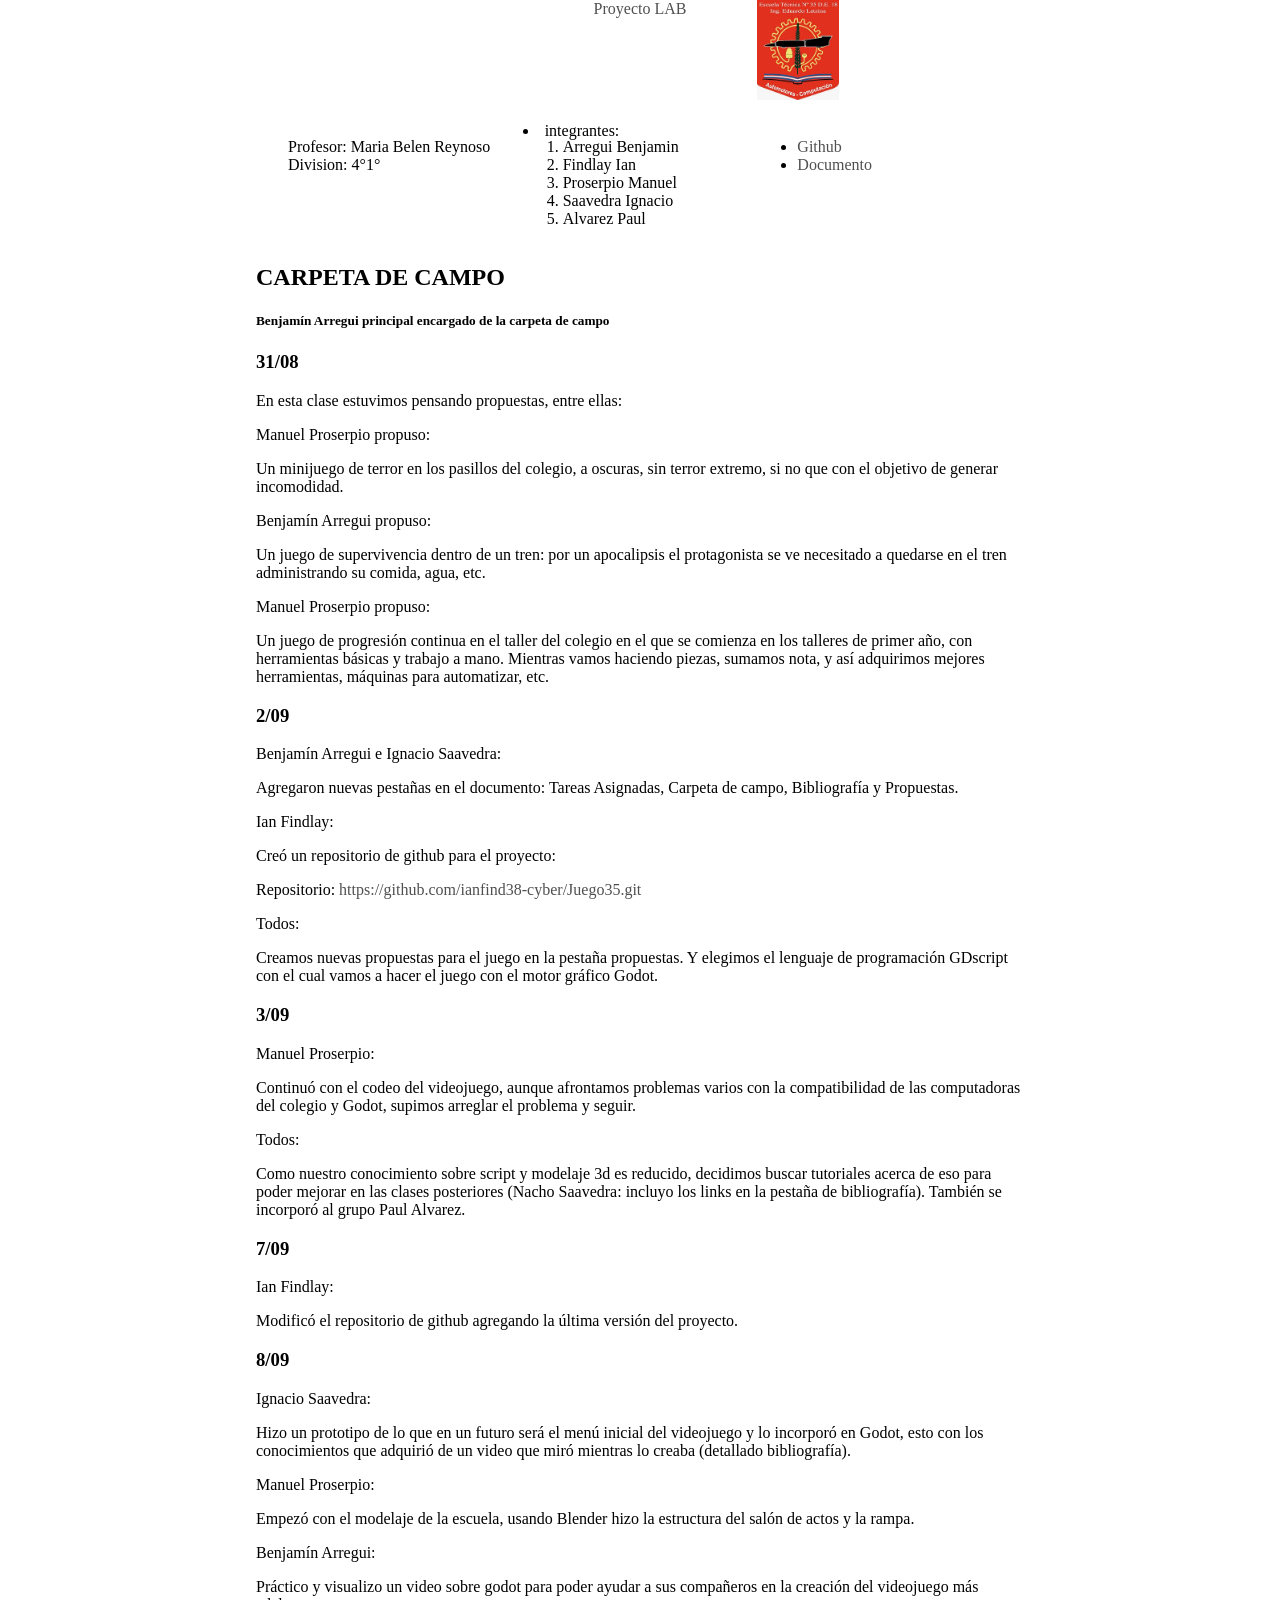
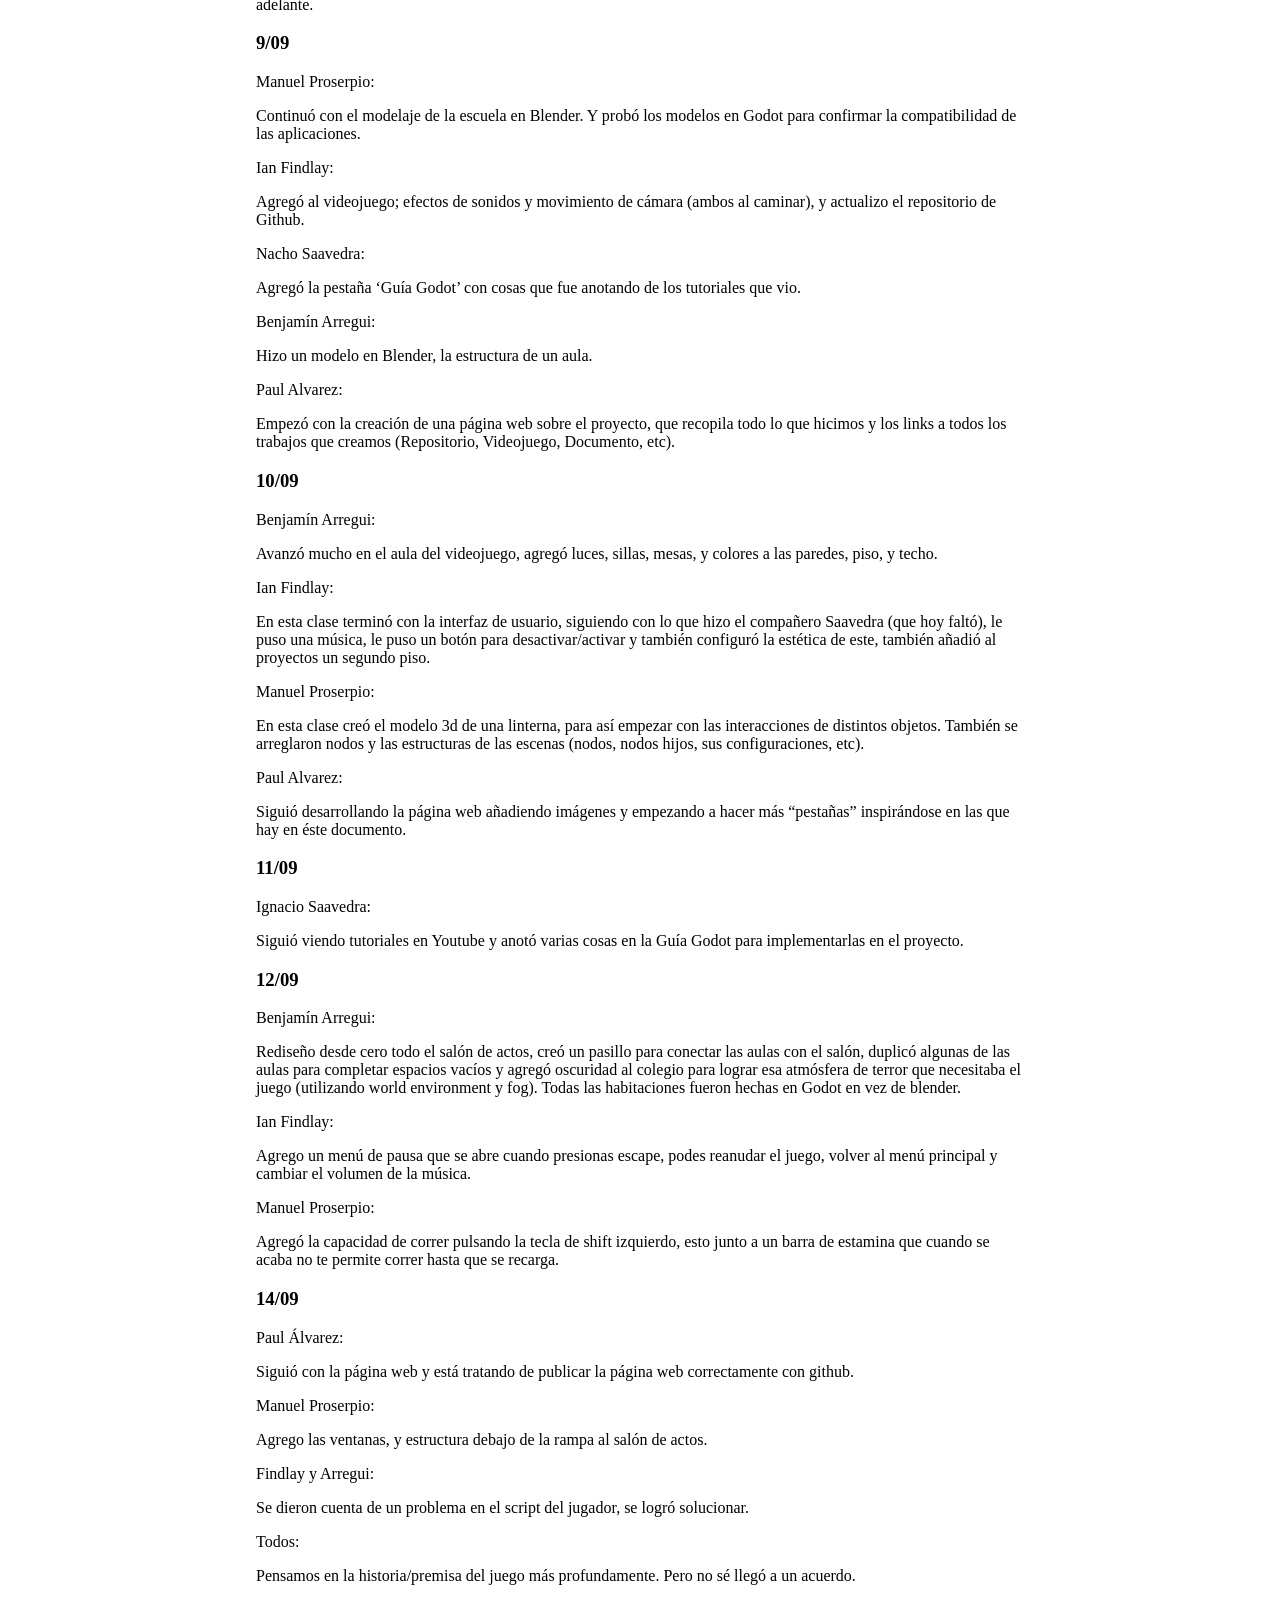
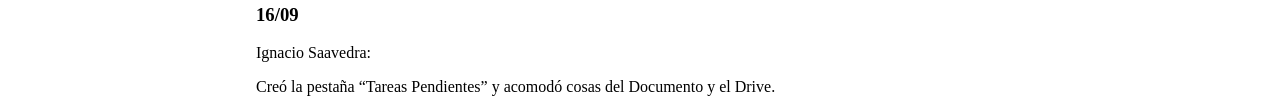
<file: proyecto2.html>
<!DOCTYPE html>
<html lang="en">
<head>
    <meta charset="UTF-8">
    <link rel="stylesheet" href="style2.css">
    <meta http-equiv="X-UA-Compatible" content="IE=edge">
    <meta name="viewport" content="width=device-width, initial-scale=1.0">
    <title>Document</title>
</head>
<body>
    <header class="content">
        <a href="index.html" class="titulo">Proyecto LAB</a>
        <ul>
            <li>
                <a href="https://github.com/ianfind38-cyber/Juego35.git" target="_blank">Github</a>
            </li>
            <li>
                <a href="https://docs.google.com/document/d/1GFsjViJiPnZ1obTiey-AY4Ti4-jejEsQxB0f-Myzk28/edit?usp=sharing" class="document" target="_blank">Documento</a>
            </li>
        </ul>
        <img src="descarga.jpg" alt="no imagen">
        <p class="a"> Profesor: Maria Belen Reynoso 
            Division: 4°1°
        </p>
        <li class="li44">integrantes:</li>
        <ol class="ol">
            <li>Arregui Benjamin</li>
            <li>Findlay Ian</li>
            <li>Proserpio Manuel</li>
            <li>Saavedra Ignacio</li>
            <li>Alvarez Paul</li>
        </ol>
    </header>
    <main class="ian">
        <h2>CARPETA DE CAMPO</h2>
        <h5>Benjamín Arregui principal encargado de la carpeta de campo</h5>
        <h3>31/08</h3>
        <p>En esta clase estuvimos pensando propuestas, entre ellas:</p>
        <p>Manuel Proserpio propuso:</p>
        <p>Un minijuego de terror en los pasillos del colegio, a oscuras, sin terror extremo, si no que con el objetivo de generar incomodidad.</p>
        <p>Benjamín Arregui propuso:</p>
        <p>Un juego de supervivencia dentro de un tren: por un apocalipsis el protagonista se ve necesitado a quedarse en el tren administrando su comida, agua, etc.</p>
        <p>Manuel Proserpio propuso:</p>
        <p>Un juego de progresión continua en el taller del colegio en el que se comienza en los talleres de primer año, con herramientas básicas y trabajo a mano. Mientras vamos haciendo piezas, sumamos nota, y así adquirimos mejores herramientas, máquinas para automatizar, etc.</p>
        <h3>2/09</h3>
        <p>Benjamín Arregui e Ignacio Saavedra:</p>
        <p>Agregaron nuevas pestañas en el documento: Tareas Asignadas, Carpeta de campo, Bibliografía y Propuestas.</p>
        <p>Ian Findlay:</p>
        <p>Creó un repositorio de github para el proyecto:</p>
        <p>Repositorio: <a href="https://github.com/ianfind38-cyber/Juego35.git" target="_blank">https://github.com/ianfind38-cyber/Juego35.git</a></p>
        <p>Todos:</p>
        <p>Creamos nuevas propuestas para el juego en la pestaña propuestas. Y elegimos el lenguaje de programación GDscript con el cual vamos a hacer el juego con el motor gráfico Godot.</p>
        <h3>3/09</h3>
        <p>Manuel Proserpio:</p>
        <p>Continuó con el codeo del videojuego, aunque afrontamos problemas varios con la compatibilidad de las computadoras del colegio y Godot, supimos arreglar el problema y seguir.</p>
        <p>Todos:</p>
        <p>Como nuestro conocimiento sobre script y modelaje 3d es reducido, decidimos buscar tutoriales acerca de eso para poder mejorar en las clases posteriores (Nacho Saavedra: incluyo los links en la pestaña de bibliografía). También se incorporó al grupo Paul Alvarez.</p>
        <h3>7/09</h3>
        <p>Ian Findlay:</p>
        <p>Modificó el repositorio de github agregando la última versión del proyecto.</p>
        <h3>8/09</h3>
        <p>Ignacio Saavedra:</p>
        <p>Hizo un prototipo de lo que en un futuro será el menú inicial del videojuego y lo incorporó en Godot, esto con los conocimientos que adquirió de un video que miró mientras lo creaba (detallado bibliografía).</p>
        <p>Manuel Proserpio:</p>
        <p>Empezó con el modelaje de la escuela, usando Blender hizo la estructura del salón de actos y la rampa.</p>
        <p>Benjamín Arregui:</p>
        <p>Práctico y visualizo un video sobre godot para poder ayudar a sus compañeros en la creación del videojuego más adelante.</p>
        <h3>9/09</h3>
        <p>Manuel Proserpio:</p>
        <p>Continuó con el modelaje de la escuela en Blender. Y probó los modelos en Godot para confirmar la compatibilidad de las aplicaciones.</p>
        <p>Ian Findlay:</p>
        <p>Agregó al videojuego; efectos de sonidos y movimiento de cámara (ambos al caminar), y actualizo el repositorio de Github.</p>
        <p>Nacho Saavedra:</p>
        <p>Agregó la pestaña ‘Guía Godot’ con cosas que fue anotando de los tutoriales que vio.</p>
        <p>Benjamín Arregui:</p>
        <p>Hizo un modelo en Blender, la estructura de un aula.</p>
        <p>Paul Alvarez:</p>
        <p>Empezó con la creación de una página web sobre el proyecto, que recopila todo lo que hicimos y los links a todos los trabajos que creamos (Repositorio, Videojuego, Documento, etc).</p>
        <h3>10/09</h3>
        <p>Benjamín Arregui:</p>
        <p>Avanzó mucho en el aula del videojuego, agregó luces, sillas, mesas, y colores a las paredes, piso, y techo.</p>
        <p>Ian Findlay:</p>
        <p>En esta clase terminó con la interfaz de usuario, siguiendo con lo que hizo el compañero Saavedra (que hoy faltó), le puso una música, le puso un botón para desactivar/activar y también configuró la estética de este, también añadió al proyectos un segundo piso.</p>
        <p>Manuel Proserpio:</p>
        <p>En esta clase creó el modelo 3d de una linterna, para así empezar con las interacciones de distintos objetos. También se arreglaron nodos y las estructuras de las escenas (nodos, nodos hijos, sus configuraciones, etc).</p>
        <p>Paul Alvarez:</p>
        <p>Siguió desarrollando la página web añadiendo imágenes y empezando a hacer más “pestañas” inspirándose en las que hay en éste documento.</p>
        <h3>11/09</h3>
        <p>Ignacio Saavedra:</p>
        <p>Siguió viendo tutoriales en Youtube y anotó varias cosas en la Guía Godot para implementarlas en el proyecto.</p>
        <h3>12/09</h3>
        <p>Benjamín Arregui:</p>
        <p>Rediseño desde cero todo el salón de actos, creó un pasillo para conectar las aulas con el salón, duplicó algunas de las aulas para completar espacios vacíos y agregó oscuridad al colegio para lograr esa atmósfera de terror que necesitaba el juego (utilizando world environment y fog). Todas las habitaciones fueron hechas en Godot en vez de blender.</p>
        <p>Ian Findlay:</p>
        <p>Agrego un menú de pausa que se abre cuando presionas escape, podes reanudar el juego, volver al menú principal y cambiar el volumen de la música.</p>
        <p>Manuel Proserpio:</p>
        <p>Agregó la capacidad de correr pulsando la tecla de shift izquierdo, esto junto a un barra de estamina que cuando se acaba no te permite correr hasta que se recarga.</p>
        <h3>14/09</h3>
        <p>Paul Álvarez:</p>
        <p>Siguió con la página web y está tratando de publicar la página web correctamente con github.</p>
        <p>Manuel Proserpio:</p>
        <p>Agrego las ventanas, y estructura debajo de la rampa al salón de actos.</p>
        <p>Findlay y Arregui:</p>
        <p>Se dieron cuenta de un problema en el script del jugador, se logró solucionar.</p>
        <p>Todos:</p>
        <p>Pensamos en la historia/premisa del juego más profundamente. Pero no sé llegó a un acuerdo.</p>
        <h3>16/09</h3>
        <p>Ignacio Saavedra:</p>
        <p>Creó la pestaña “Tareas Pendientes” y acomodó cosas del Documento y el Drive.</p>
    </main>
</body>
</html>
</body>
</html>
</file>
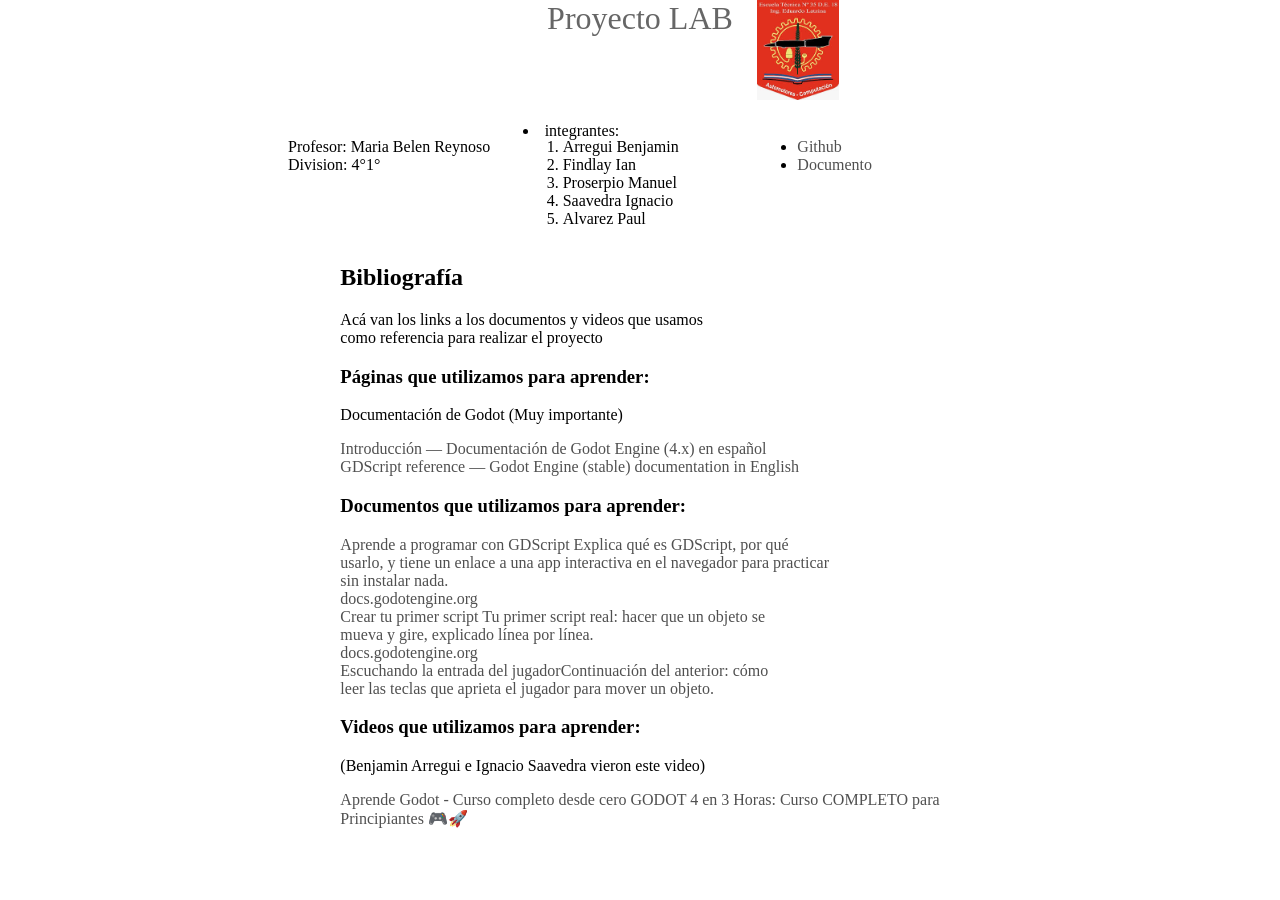
<file: proyecto3.html>
<!DOCTYPE html>
<html lang="en">
<head>
    <meta charset="UTF-8">
    <link rel="stylesheet" href="style3.css">
    <meta name="viewport" content="width=device-width, initial-scale=1.0">
    <title>pp</title>
</head>
<body>
    <header class="content">
        <a href="index.html" class="titulo">Proyecto LAB</a>
        <ul>
            <li>
                <a href="https://github.com/ianfind38-cyber/Juego35.git" target="_blank">Github</a>
            </li>
            <li>
                <a href="https://docs.google.com/document/d/1GFsjViJiPnZ1obTiey-AY4Ti4-jejEsQxB0f-Myzk28/edit?usp=sharing" class="document" target="_blank">Documento</a>
            </li>
        </ul>
        <img src="descarga.jpg" alt="no imagen">
        <p class="a"> Profesor: Maria Belen Reynoso 
            Division: 4°1°
        </p>
        <li class="li44">integrantes:</li>
        <ol class="ol">
            <li>Arregui Benjamin</li>
            <li>Findlay Ian</li>
            <li>Proserpio Manuel</li>
            <li>Saavedra Ignacio</li>
            <li>Alvarez Paul</li>
        </ol>
    </header>
    <main>
        <h2>Bibliografía</h2>
        <p>Acá van los links a los documentos y videos que usamos <br>como referencia para realizar el proyecto</p>
        <h3>Páginas que utilizamos para aprender:</h3>
        <p>Documentación de Godot (Muy importante)</p>
        <a href="https://docs.godotengine.org/es/4.x/about/introduction.html" target="_blank">Introducción — Documentación de Godot Engine (4.x) en español <br></a>
        <a href="https://docs.godotengine.org/en/stable/tutorials/scripting/gdscript/gdscript_basics.html" target="_blank">GDScript reference — Godot Engine (stable) documentation in English <br></a>
        <h3>Documentos que utilizamos para aprender:</h3>
        <a href="https://docs.godotengine.org/es/4.x/getting_started/introduction/learn_to_code_with_gdscript.html" target="_blank">Aprende a programar con GDScript Explica qué es GDScript, por qué <br>usarlo, y tiene un enlace a una app interactiva en el navegador para practicar <br>sin instalar nada. <br></a>
        <a href="docs.godotengine.org">docs.godotengine.org <br></a>
        <a href="https://docs.godotengine.org/es/4.x/getting_started/step_by_step/scripting_first_script.html" target="_blank">Crear tu primer script Tu primer script real: hacer que un objeto se <br>mueva y gire, explicado línea por línea. <br></a>
        <a href="docs.godotengine.org">docs.godotengine.org<br></a>
        <a href="https://docs.godotengine.org/es/4.x/getting_started/step_by_step/scripting_player_input.html" target="_blank">Escuchando la entrada del jugadorContinuación del anterior: cómo <br>leer las teclas que aprieta el jugador para mover un objeto.</a>
        <h3>Videos que utilizamos para aprender:</h3>
        <p>(Benjamin Arregui e Ignacio Saavedra vieron este video)</p>
        <a href="https://www.youtube.com/watch?v=7898KcoAmLE" target="_blank">Aprende Godot - Curso completo desde cero</a>
        <a href="https://www.youtube.com/watch?v=-oMdVk-S9_g" target="_blank">GODOT 4 en 3 Horas: Curso COMPLETO para <br>Principiantes 🎮🚀</a>
    </main>
</body>
</html>
</file>
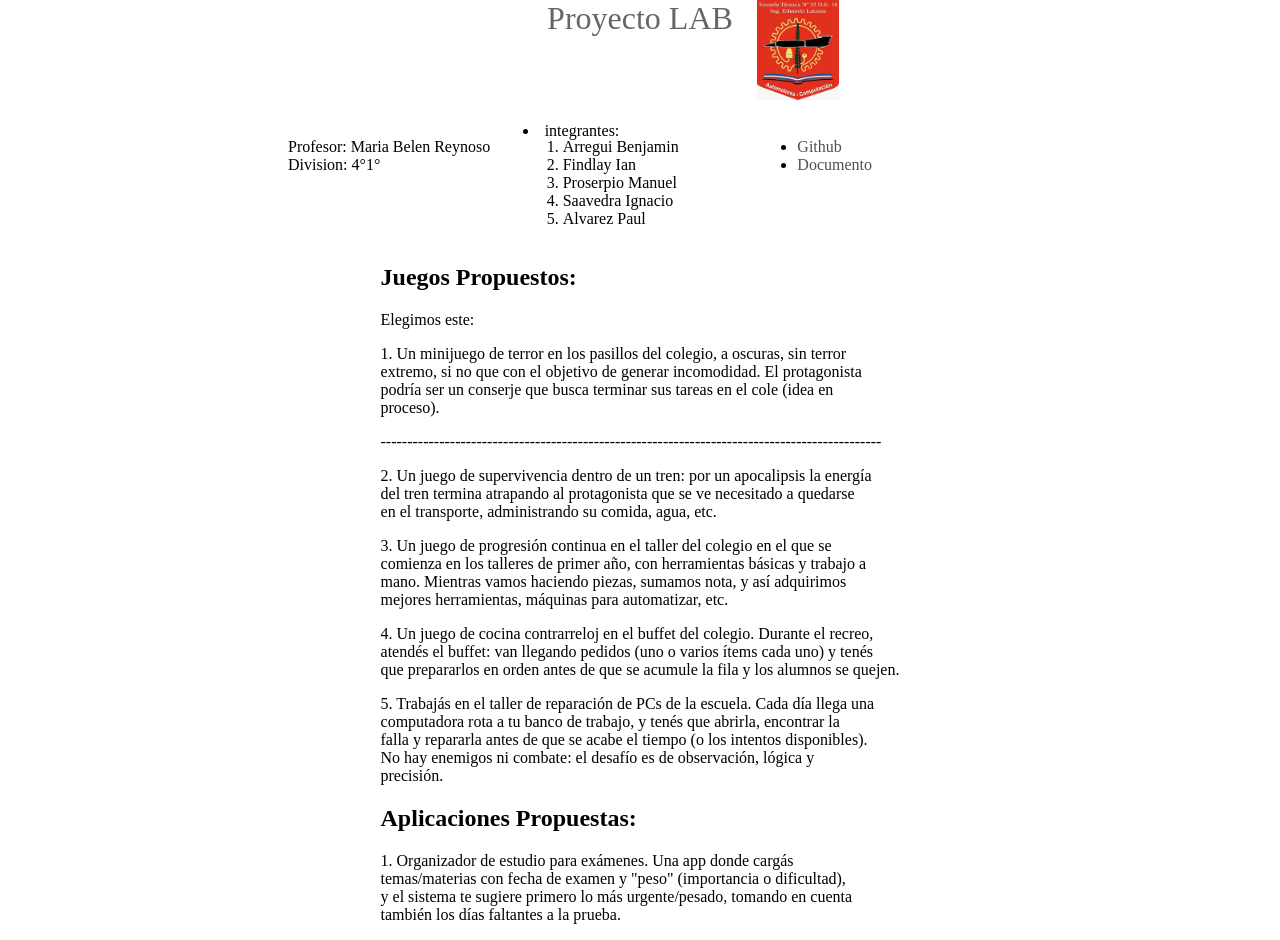
<file: proyecto4.html>
<!DOCTYPE html>
<html lang="en">
<head>
    <meta charset="UTF-8">
    <link rel="stylesheet" href="style4.css">
    <meta name="viewport" content="width=device-width, initial-scale=1.0">
    <title>Document</title>
</head>
<body>
    <header class="content">
        <a href="index.html" class="titulo">Proyecto LAB</a>
        <ul>
            <li>
                <a href="https://github.com/ianfind38-cyber/Juego35.git" target="_blank">Github</a>
            </li>
            <li>
                <a href="https://docs.google.com/document/d/1GFsjViJiPnZ1obTiey-AY4Ti4-jejEsQxB0f-Myzk28/edit?usp=sharing" class="document" target="_blank">Documento</a>
            </li>
        </ul>
        <img src="descarga.jpg" alt="no imagen">
        <p class="a"> Profesor: Maria Belen Reynoso 
            Division: 4°1°
        </p>
        <li class="li44">integrantes:</li>
        <ol class="ol">
            <li>Arregui Benjamin</li>
            <li>Findlay Ian</li>
            <li>Proserpio Manuel</li>
            <li>Saavedra Ignacio</li>
            <li>Alvarez Paul</li>
        </ol>
    </header>
    <main>
        <h2>Juegos Propuestos:</h2>
        <p>Elegimos este:</p>
        <p>1. Un minijuego de terror en los pasillos del colegio, a oscuras, sin terror <br>extremo, si no que con el objetivo de generar incomodidad. El protagonista <br>podría ser un conserje que busca terminar sus tareas en el cole (idea en <br>proceso).</p>
        <p>----------------------------------------------------------------------------------------------</p>
        <p>2. Un juego de supervivencia dentro de un tren: por un apocalipsis la energía <br>del tren termina atrapando al protagonista que se ve necesitado a quedarse <br>en el transporte, administrando su comida, agua, etc. <br></p>
        <p>3. Un juego de progresión continua en el taller del colegio en el que se <br>comienza en los talleres de primer año, con herramientas básicas y trabajo a <br>mano. Mientras vamos haciendo piezas, sumamos nota, y así adquirimos <br>mejores herramientas, máquinas para automatizar, etc. <br></p>
        <p>4. Un juego de cocina contrarreloj en el buffet del colegio. Durante el recreo, <br>atendés el buffet: van llegando pedidos (uno o varios ítems cada uno) y tenés <br>que prepararlos en orden antes de que se acumule la fila y los alumnos se quejen. <br></p>
        <p>5. Trabajás en el taller de reparación de PCs de la escuela. Cada día llega una <br>computadora rota a tu banco de trabajo, y tenés que abrirla, encontrar la <br>falla y repararla antes de que se acabe el tiempo (o los intentos disponibles). <br> No hay enemigos ni combate: el desafío es de observación, lógica y <br>precisión. <br></p>
        <h2>Aplicaciones Propuestas:</h2>
        <p>1. Organizador de estudio para exámenes. Una app donde cargás <br>temas/materias con fecha de examen y "peso" (importancia o dificultad), <br>y el sistema te sugiere primero lo más urgente/pesado, tomando en cuenta <br>también los días faltantes a la prueba.</p>
    </main>
</body>
</html>
</file>
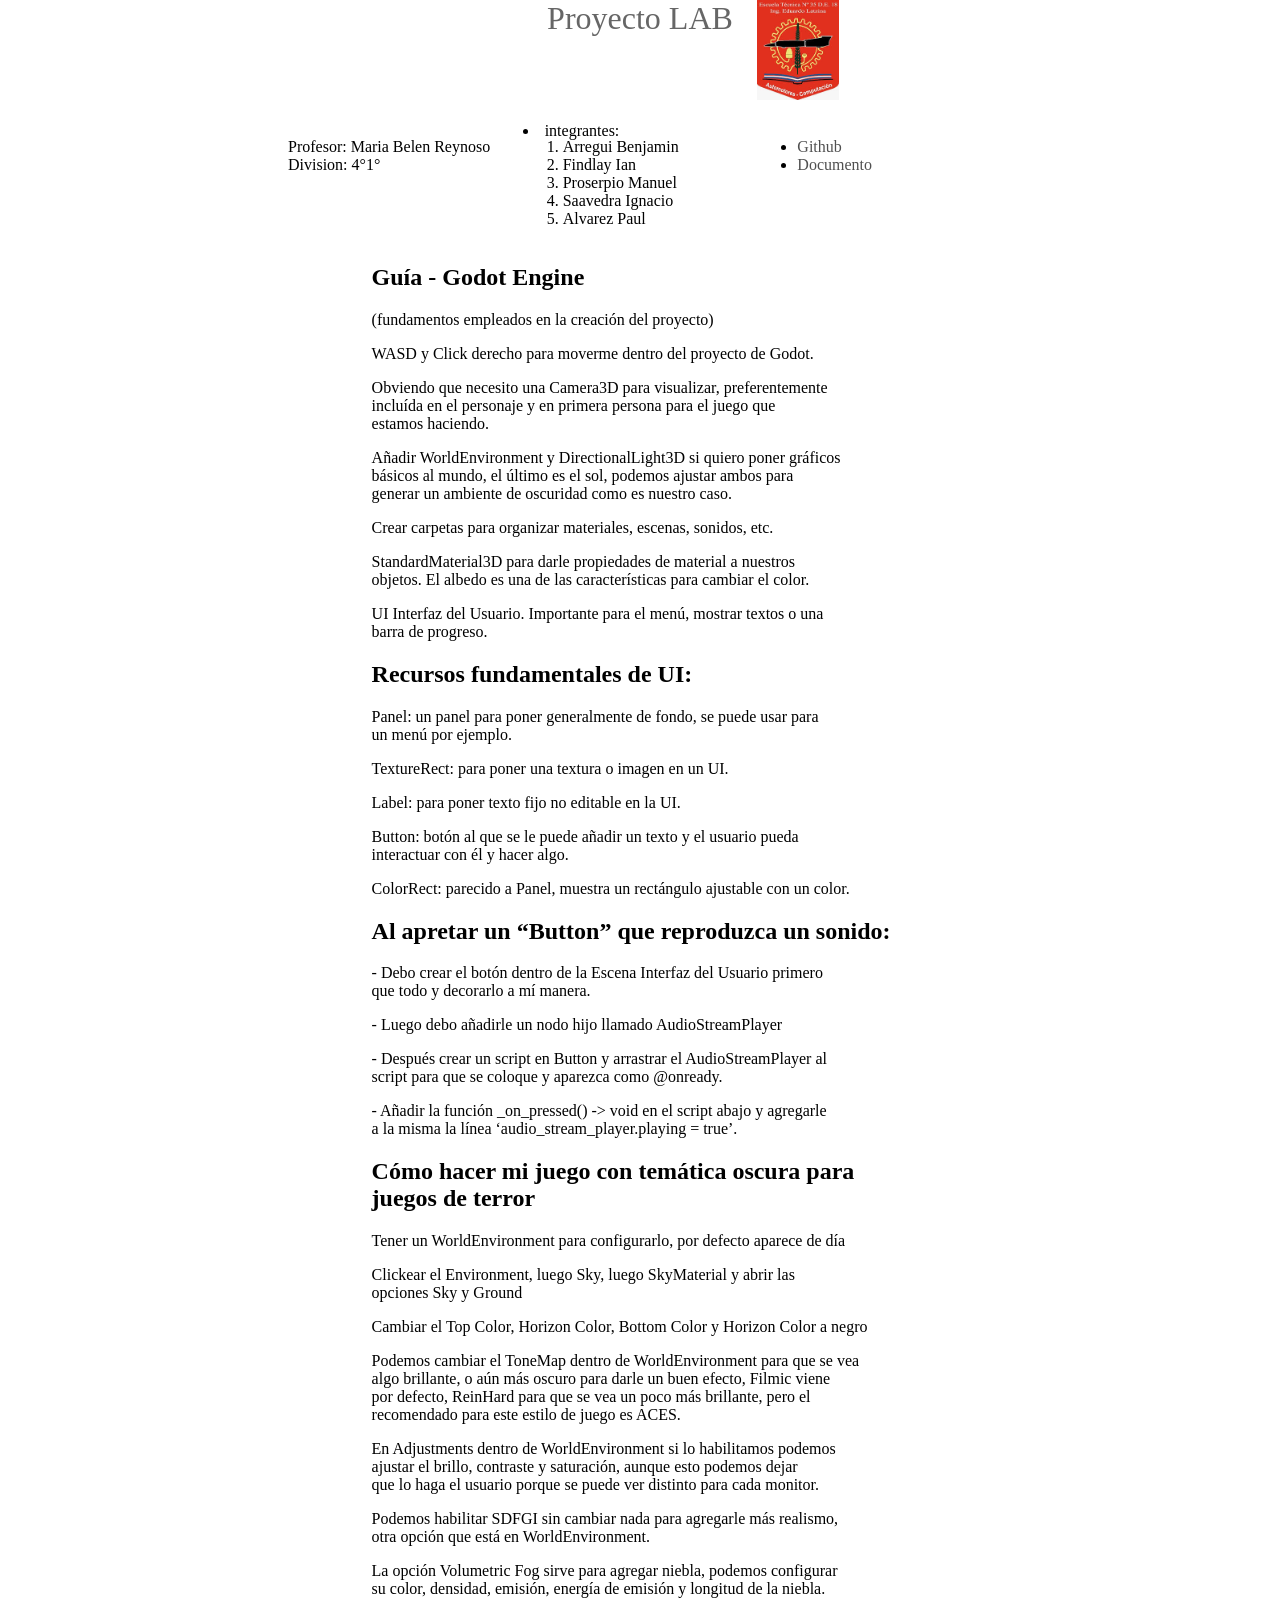
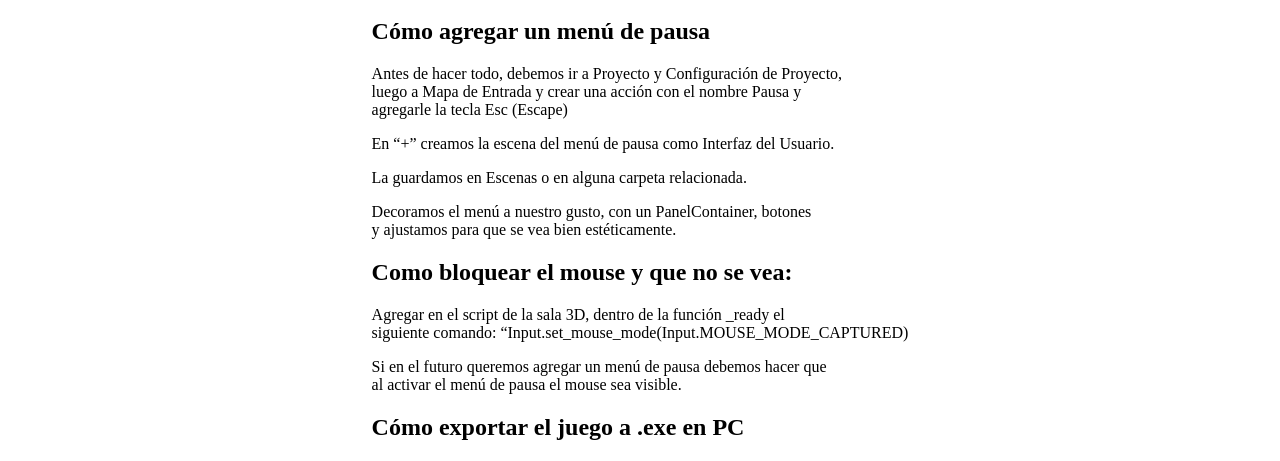
<file: proyecto5.html>
<!DOCTYPE html>
<html lang="en">
<head>
    <meta charset="UTF-8">
    <link rel="stylesheet" href="style5.css">
    <meta name="viewport" content="width=device-width, initial-scale=1.0">
    <title>Document</title>
</head>
<body>
    <header class="content">
        <a href="index.html" class="titulo">Proyecto LAB</a>
        <ul>
            <li>
                <a href="https://github.com/ianfind38-cyber/Juego35.git" target="_blank">Github</a>
            </li>
            <li>
                <a href="https://docs.google.com/document/d/1GFsjViJiPnZ1obTiey-AY4Ti4-jejEsQxB0f-Myzk28/edit?usp=sharing" class="document" target="_blank">Documento</a>
            </li>
        </ul>
        <img src="descarga.jpg" alt="no imagen">
        <p class="a"> Profesor: Maria Belen Reynoso 
            Division: 4°1°
        </p>
        <li class="li44">integrantes:</li>
        <ol class="ol">
            <li>Arregui Benjamin</li>
            <li>Findlay Ian</li>
            <li>Proserpio Manuel</li>
            <li>Saavedra Ignacio</li>
            <li>Alvarez Paul</li>
        </ol>
    </header>
    <main>
        <h2>Guía - Godot Engine</h2>
        <p>(fundamentos empleados en la creación del proyecto)</p>
        
        <p>WASD y Click derecho para moverme dentro del proyecto de Godot.</p>
        <p>Obviendo que necesito una Camera3D para visualizar, preferentemente <br>incluída en el personaje y en primera persona para el juego que <br>estamos haciendo.</p>
        <p>Añadir WorldEnvironment y DirectionalLight3D si quiero poner gráficos <br>básicos al mundo, el último es el sol, podemos ajustar ambos para <br>generar un ambiente de oscuridad como es nuestro caso.</p>
        <p>Crear carpetas para organizar materiales, escenas, sonidos, etc.</p>
        <p>StandardMaterial3D para darle propiedades de material a nuestros <br>objetos. El albedo es una de las características para cambiar el color.</p>
        <p>UI Interfaz del Usuario. Importante para el menú, mostrar textos o una <br>barra de progreso.</p>
        
        <h2>Recursos fundamentales de UI:</h2>
        <p>Panel: un panel para poner generalmente de fondo, se puede usar para <br>un menú por ejemplo.</p>
        <p>TextureRect: para poner una textura o imagen en un UI.</p>
        <p>Label: para poner texto fijo no editable en la UI.</p>
        <p>Button: botón al que se le puede añadir un texto y el usuario pueda <br>interactuar con él y hacer algo.</p>
        <p>ColorRect: parecido a Panel, muestra un rectángulo ajustable con un color.</p>
        
        <h2>Al apretar un “Button” que reproduzca un sonido:</h2>
        <p>- Debo crear el botón dentro de la Escena Interfaz del Usuario primero <br>que todo y decorarlo a mí manera.</p>
        <p>- Luego debo añadirle un nodo hijo llamado AudioStreamPlayer</p>
        <p>- Después crear un script en Button y arrastrar el AudioStreamPlayer al <br>script para que se coloque y aparezca como @onready.</p>
        <p>- Añadir la función _on_pressed() -> void en el script abajo y agregarle <br>a la misma la línea ‘audio_stream_player.playing = true’.</p>
        
        <h2>Cómo hacer mi juego con temática oscura para <br> juegos de terror</h2>
        <p>Tener un WorldEnvironment para configurarlo, por defecto aparece de día</p>
        <p>Clickear el Environment, luego Sky, luego SkyMaterial y abrir las <br>opciones Sky y Ground</p>
        <p>Cambiar el Top Color, Horizon Color, Bottom Color y Horizon Color a negro</p>
        <p>Podemos cambiar el ToneMap dentro de WorldEnvironment para que se vea <br>algo brillante, o aún más oscuro para darle un buen efecto, Filmic viene <br>por defecto, ReinHard para que se vea un poco más brillante, pero el <br>recomendado para este estilo de juego es ACES.</p>
        <p>En Adjustments dentro de WorldEnvironment si lo habilitamos podemos <br>ajustar el brillo, contraste y saturación, aunque esto podemos dejar <br>que lo haga el usuario porque se puede ver distinto para cada monitor.</p>
        <p>Podemos habilitar SDFGI sin cambiar nada para agregarle más realismo, <br>otra opción que está en WorldEnvironment.</p>
        <p>La opción Volumetric Fog sirve para agregar niebla, podemos configurar <br>su color, densidad, emisión, energía de emisión y longitud de la niebla.</p>
        
        <h2>Cómo agregar un menú de pausa</h2>
        <p>Antes de hacer todo, debemos ir a Proyecto y Configuración de Proyecto, <br>luego a Mapa de Entrada y crear una acción con el nombre Pausa y <br>agregarle la tecla Esc (Escape)</p>
        <p>En “+” creamos la escena del menú de pausa como Interfaz del Usuario.</p>
        <p>La guardamos en Escenas o en alguna carpeta relacionada.</p>
        <p>Decoramos el menú a nuestro gusto, con un PanelContainer, botones <br>y ajustamos para que se vea bien estéticamente.</p>
        
        <h2>Como bloquear el mouse y que no se vea:</h2>
        <p>Agregar en el script de la sala 3D, dentro de la función _ready el <br>siguiente comando: “Input.set_mouse_mode(Input.MOUSE_MODE_CAPTURED)</p>
        <p>Si en el futuro queremos agregar un menú de pausa debemos hacer que <br>al activar el menú de pausa el mouse sea visible.</p>
        
        <h2>Cómo exportar el juego a .exe en PC</h2>
    </main>
</body>
</html>
</file>
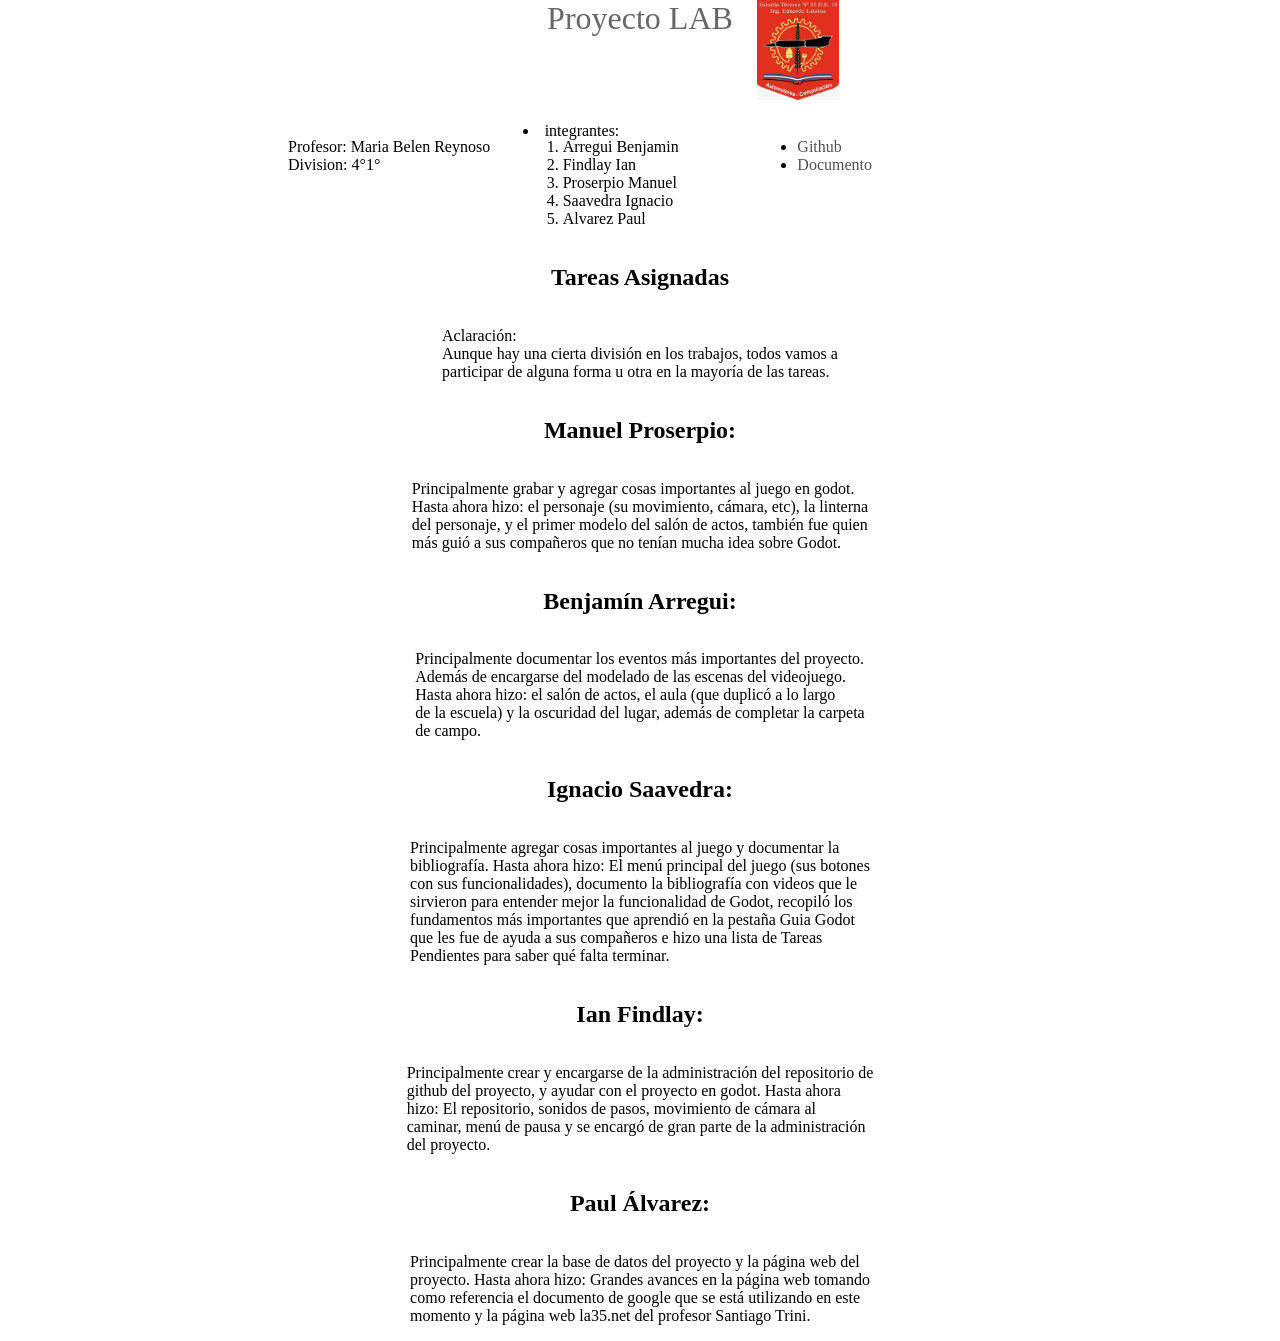
<file: proyecto6.html>
<!DOCTYPE html>
<html lang="en">
<head>
    <meta charset="UTF-8">
    <link rel="stylesheet" href="style6.css">
    <meta name="viewport" content="width=device-width, initial-scale=1.0">
    <title>Document</title>
</head>
<body>
    <header class="content">
        <a href="index.html" class="titulo">Proyecto LAB</a>
        <ul>
            <li>
                <a href="https://github.com/ianfind38-cyber/Juego35.git" target="_blank">Github</a>
            </li>
            <li>
                <a href="https://docs.google.com/document/d/1GFsjViJiPnZ1obTiey-AY4Ti4-jejEsQxB0f-Myzk28/edit?usp=sharing" class="document" target="_blank">Documento</a>
            </li>
        </ul>
        <img src="descarga.jpg" alt="no imagen">
        <p class="a"> Profesor: Maria Belen Reynoso 
            Division: 4°1°
        </p>
        <li class="li44">integrantes:</li>
        <ol class="ol">
            <li>Arregui Benjamin</li>
            <li>Findlay Ian</li>
            <li>Proserpio Manuel</li>
            <li>Saavedra Ignacio</li>
            <li>Alvarez Paul</li>
        </ol>
    </header>
     <h2>Tareas Asignadas</h2>
    <p>Aclaración: <br>Aunque hay una cierta división en los trabajos, todos vamos a <br> participar de alguna forma u otra en la mayoría de las tareas.</p>
    <h2>Manuel Proserpio:</h2>
    <p>Principalmente grabar y agregar cosas importantes al juego en godot. <br>Hasta ahora hizo: el personaje (su movimiento, cámara, etc), la linterna <br>del personaje, y el primer modelo del salón de actos, también fue quien <br>más guió a sus compañeros que no tenían mucha idea sobre Godot.</p>
    <h2>Benjamín Arregui:</h2>
    <p>Principalmente documentar los eventos más importantes del proyecto. <br>Además de encargarse del modelado de las escenas del videojuego. <br>Hasta ahora hizo: el salón de actos, el aula (que duplicó a lo largo <br>de la escuela) y la oscuridad del lugar, además de completar la carpeta <br>de campo.</p>
    <h2>Ignacio Saavedra:</h2>
    <p>Principalmente agregar cosas importantes al juego y documentar la <br>bibliografía. Hasta ahora hizo: El menú principal del juego (sus botones <br>con sus funcionalidades), documento la bibliografía con videos que le <br>sirvieron para entender mejor la funcionalidad de Godot, recopiló los <br>fundamentos más importantes que aprendió en la pestaña Guia Godot <br>que les fue de ayuda a sus compañeros e hizo una lista de Tareas <br>Pendientes para saber qué falta terminar.</p>
    <h2>Ian Findlay:</h2>
    <p>Principalmente crear y encargarse de la administración del repositorio de <br>github del proyecto, y ayudar con el proyecto en godot. Hasta ahora <br>hizo: El repositorio, sonidos de pasos, movimiento de cámara al <br>caminar, menú de pausa y se encargó de gran parte de la administración <br>del proyecto.</p>
    <h2>Paul Álvarez:</h2>
    <p>Principalmente crear la base de datos del proyecto y la página web del <br>proyecto. Hasta ahora hizo: Grandes avances en la página web tomando <br>como referencia el documento de google que se está utilizando en este <br>momento y la página web la35.net del profesor Santiago Trini.</p>
</body>
</html>
</file>
<file: style2.css>
body {
    width: 100%;
    min-height: 100vh;
    margin: 0;
    display: flex;
    flex-direction: column; 
    align-items: center;
  }
  .content{
      display: grid;
      height: 30%;
      width: 55%;
      grid-template-columns: repeat(3, 1fr);
      grid-template-rows: repeat(2, 1fr);
  }
  .content a{
      grid-row: 1;
      grid-column: 2;
      text-align: center;
  }
  .content ul{
      grid-row: 2;
      grid-column: 3;
  }
  .content img{
      grid-row: 1;
      grid-column: 3;
      width: 35%;
  }
  .content p.a{
      grid-row: 2;
      grid-column: 1;
  }
  .content .li44{
      grid-row: 2;
      grid-column: 2;
  }
  .content .ol{
      grid-row: 2;
      grid-column: 2;
  }
  .ian{
    width: 60%;
    height: 50%;
    flex-grow: 1; 
}
a{
    color: #999;
    text-decoration: none;
    color: #505050;
}
</file>
<file: style3.css>
body {
    width: 100%;
    min-height: 100vh;
    margin: 0;
    display: flex;
    flex-direction: column; 
    align-items: center;
}
.content{
    display: grid;
    height: 30%;
    width: 55%;
    grid-template-columns: repeat(3, 1fr);
    grid-template-rows: repeat(2, 1fr);
}
.content .titulo {
    font-size: 2rem;    
    color:#666;          
    text-decoration: none; 
    text-align: center;
    grid-row: 1;           
    grid-column: 2;
}
.content a:hover {
    text-align: center;
    text-decoration: none;
    font-size: 1rem;       
    color: black;
}
.content a.titulo:hover {
    font-size: 2rem;     
    text-align: center;  
    color: black;    
    text-decoration: none;
}
.content ul{
    grid-row: 2;
    grid-column: 3;
}
.content img{
    grid-row: 1;
    grid-column: 3;
    width: 35%;
}
.content p.a{
    grid-row: 2;
    grid-column: 1;
}
.content .li44{
    grid-row: 2;
    grid-column: 2;
}
.content .ol{
    grid-row: 2;
    grid-column: 2;
}
.ian{
    width: 60%;
    height: 50%;
    flex-grow: 1; 
}
a{
    color: #999;
    text-decoration: none;
    color: #505050;
}
</file>
<file: style4.css>
body {
    width: 100%;
    min-height: 100vh;
    margin: 0;
    display: flex;
    flex-direction: column; 
    align-items: center;
}
.content{
    display: grid;
    height: 30%;
    width: 55%;
    grid-template-columns: repeat(3, 1fr);
    grid-template-rows: repeat(2, 1fr);
}
.content .titulo {
    font-size: 2rem;    
    color:#666;          
    text-decoration: none; 
    text-align: center;
    grid-row: 1;           
    grid-column: 2;
}
.content a:hover {
    text-align: center;
    text-decoration: none;
    font-size: 1rem;       
    color: black;
}
.content a.titulo:hover {
    font-size: 2rem;     
    text-align: center;  
    color: black;    
    text-decoration: none;
}
.content ul{
    grid-row: 2;
    grid-column: 3;
}
.content img{
    grid-row: 1;
    grid-column: 3;
    width: 35%;
}
.content p.a{
    grid-row: 2;
    grid-column: 1;
}
.content .li44{
    grid-row: 2;
    grid-column: 2;
}
.content .ol{
    grid-row: 2;
    grid-column: 2;
}
.ian{
    width: 60%;
    height: 50%;
    flex-grow: 1; 
}
a{
    color: #999;
    text-decoration: none;
    color: #505050;
}
</file>
<file: style5.css>
body {
    width: 100%;
    min-height: 100vh;
    margin: 0;
    display: flex;
    flex-direction: column; 
    align-items: center;
}
.content{
    display: grid;
    height: 30%;
    width: 55%;
    grid-template-columns: repeat(3, 1fr);
    grid-template-rows: repeat(2, 1fr);
}
.content .titulo {
    font-size: 2rem;    
    color:#666;          
    text-decoration: none; 
    text-align: center;
    grid-row: 1;           
    grid-column: 2;
}
.content a:hover {
    text-align: center;
    text-decoration: none;
    font-size: 1rem;       
    color: black;
}
.content a.titulo:hover {
    font-size: 2rem;     
    text-align: center;  
    color: black;    
    text-decoration: none;
}
.content ul{
    grid-row: 2;
    grid-column: 3;
}
.content img{
    grid-row: 1;
    grid-column: 3;
    width: 35%;
}
.content p.a{
    grid-row: 2;
    grid-column: 1;
}
.content .li44{
    grid-row: 2;
    grid-column: 2;
}
.content .ol{
    grid-row: 2;
    grid-column: 2;
}
.ian{
    width: 60%;
    height: 50%;
    flex-grow: 1; 
}
a{
    color: #999;
    text-decoration: none;
    color: #505050;
}
</file>
<file: style6.css>
body {
    width: 100%;
    min-height: 100vh;
    margin: 0;
    display: flex;
    flex-direction: column; 
    align-items: center;
}
.content{
    display: grid;
    height: 30%;
    width: 55%;
    grid-template-columns: repeat(3, 1fr);
    grid-template-rows: repeat(2, 1fr);
}
.content .titulo {
    font-size: 2rem;    
    color:#666;          
    text-decoration: none; 
    text-align: center;
    grid-row: 1;           
    grid-column: 2;
}
.content a:hover {
    text-align: center;
    text-decoration: none;
    font-size: 1rem;       
    color: black;
}
.content a.titulo:hover {
    font-size: 2rem;     
    text-align: center;  
    color: black;    
    text-decoration: none;
}
.content ul{
    grid-row: 2;
    grid-column: 3;
}
.content img{
    grid-row: 1;
    grid-column: 3;
    width: 35%;
}
.content p.a{
    grid-row: 2;
    grid-column: 1;
}
.content .li44{
    grid-row: 2;
    grid-column: 2;
}
.content .ol{
    grid-row: 2;
    grid-column: 2;
}
.ian{
    width: 60%;
    height: 50%;
    flex-grow: 1; 
}
a{
    color: #999;
    text-decoration: none;
    color: #505050;
}
</file>
